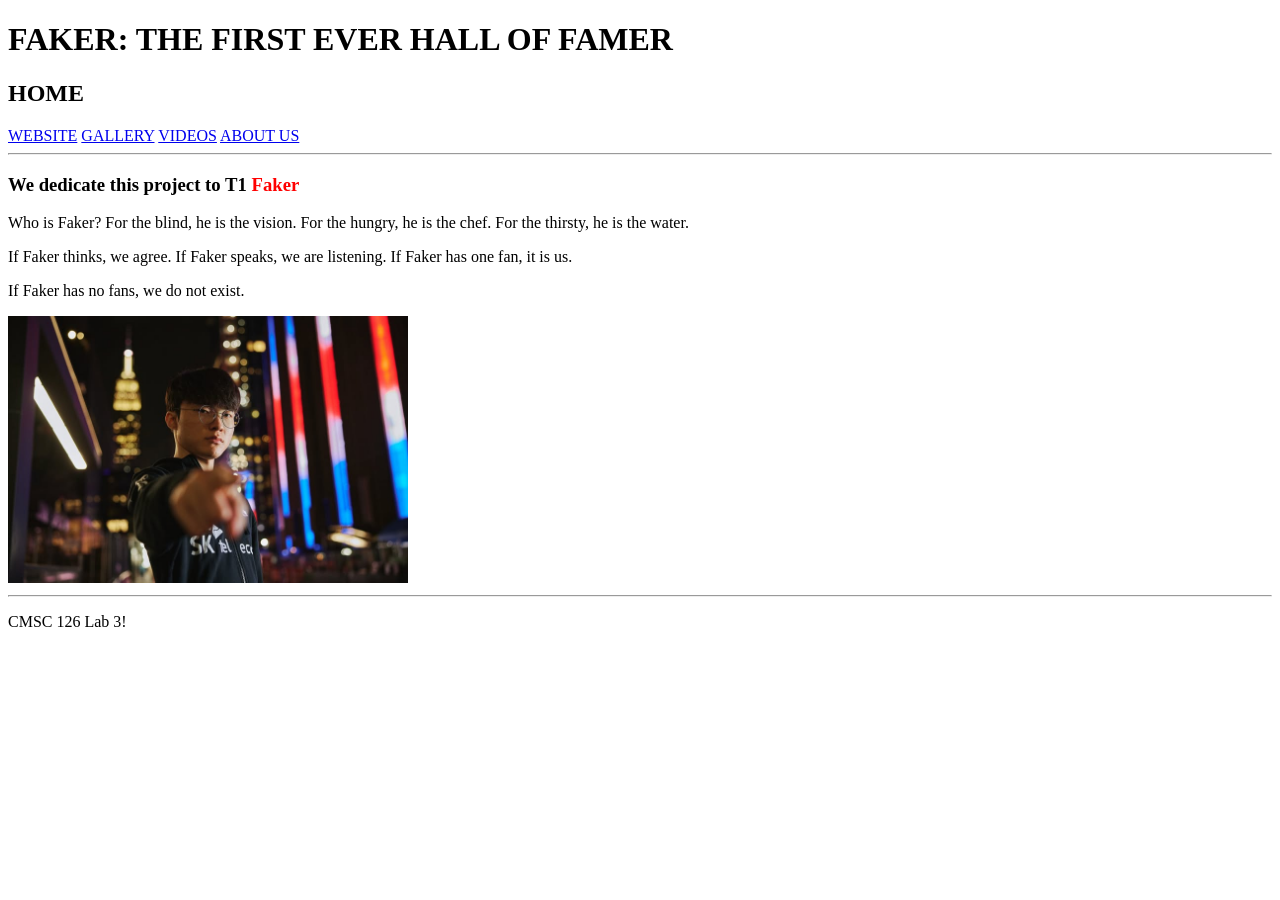
<file: index.html>
<!DOCTYPE html>
<html lang="en">
<head>
    <meta charset="UTF-8">
    <meta name="viewport" content="width=device-width, initial-scale=1.0">
    <title>Home | Split Pushers</title>
</head>
<body>
    <header>
        <h1>FAKER: THE FIRST EVER HALL OF FAMER</h1>
    </header>    
    <nav aria-label="Primary navigation">
        <h2>HOME</h2>
            <a href="index.html" aria-current="page">WEBSITE</a>
            <a href="GALLERY.html">GALLERY</a>
            <a href="VIDEOLINK.html">VIDEOS</a>
            <a href="ABOUT.HTML">ABOUT US</a>
    </nav>
    <hr>
    <main>
        <h3>We dedicate this project to T1 <strong><font color='red'>Faker</font></strong></h3>

        <p>Who is Faker? For the blind, he is the vision. For the hungry, he is the chef. For the thirsty, he is the water.</p>
        <p>If Faker thinks, we agree. If Faker speaks, we are listening. If Faker has one fan, it is us.</p>
        <p>If Faker has no fans, we do not exist.</p>

        <img src="public/faker.jpg" alt="Image of Faker" width="400">
        <hr>
    </main>

    <footer>
        <p>CMSC 126 Lab 3!</p>
    </footer>
</body>
</html>
</file>
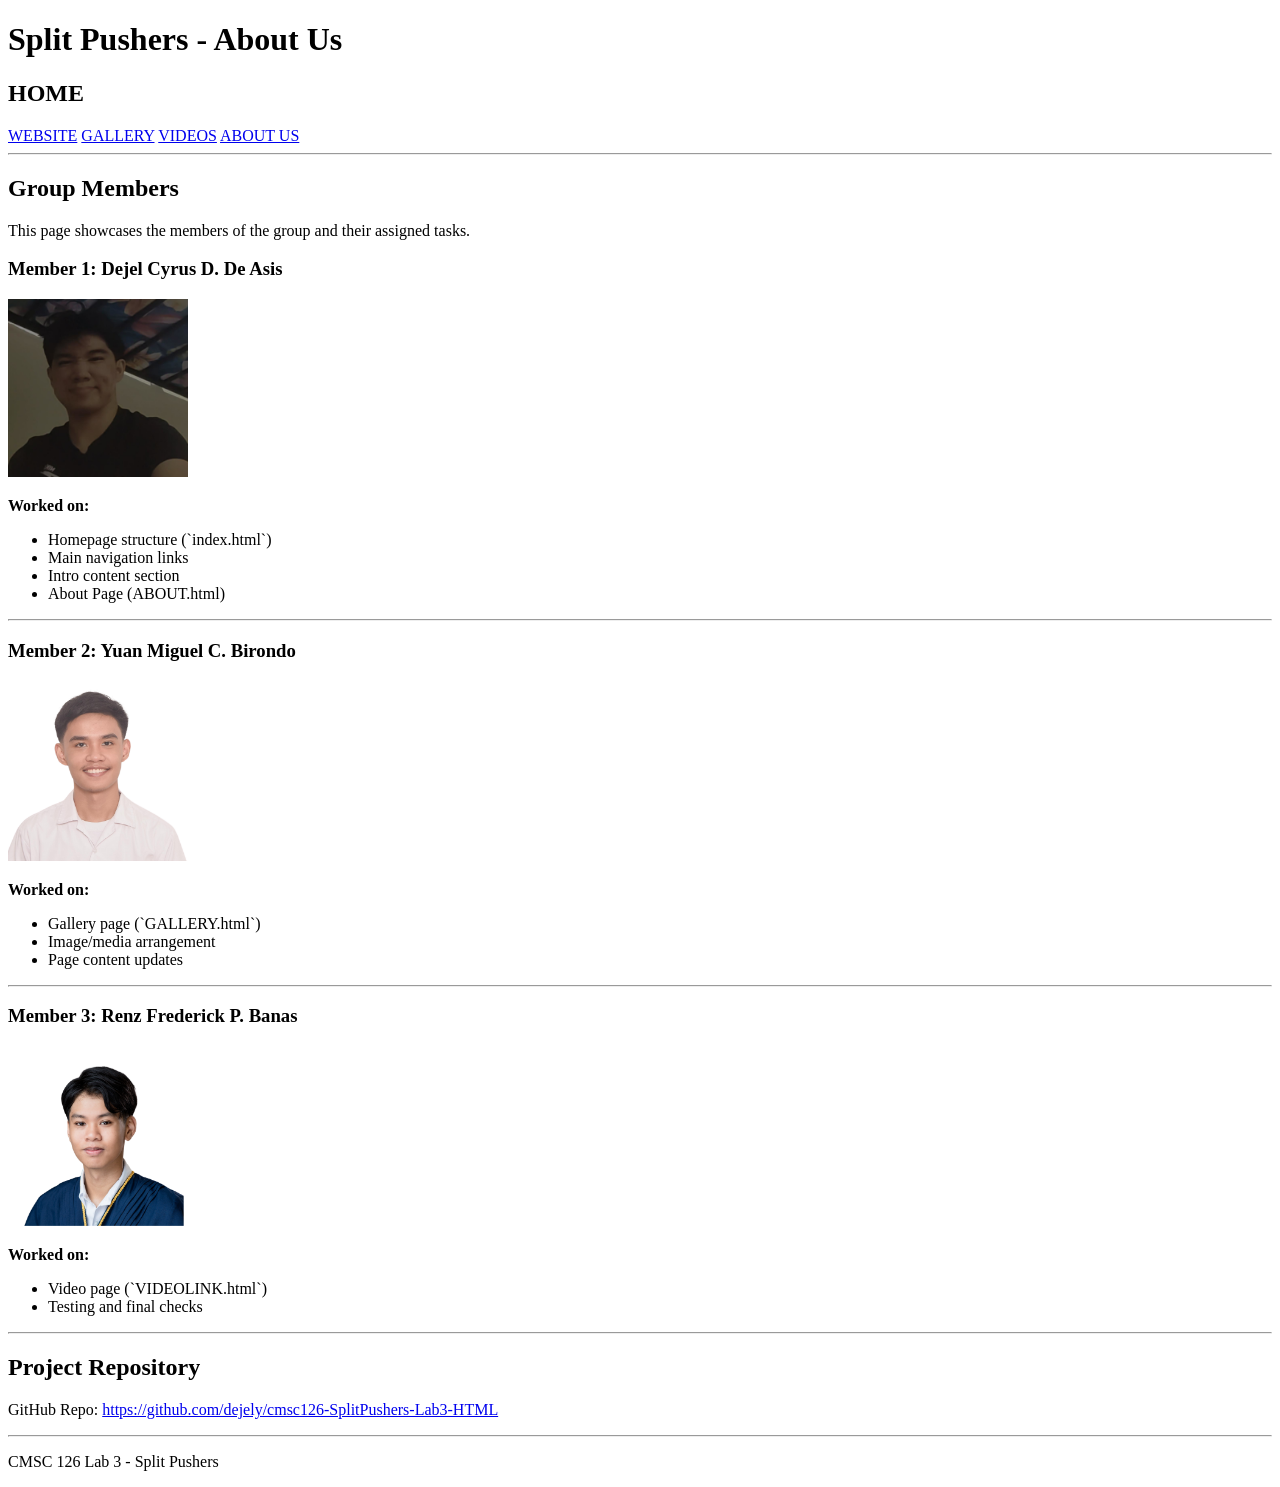
<file: ABOUT.HTML>
<!DOCTYPE html>
<html lang="en">
<head>
    <meta charset="UTF-8">
    <meta name="viewport" content="width=device-width, initial-scale=1.0">
    <title>About Us | Split Pushers</title>
</head>
<body>
    <header>
        <h1>Split Pushers - About Us</h1>
    </header>
    <nav aria-label="Primary navigation">
        <h2>HOME</h2>
            <a href="index.html" aria-current="page">WEBSITE</a>
            <a href="GALLERY.html">GALLERY</a>
            <a href="VIDEOLINK.html">VIDEOS</a>
            <a href="ABOUT.HTML">ABOUT US</a>
    </nav>
    <hr>

    <main>
        <section>
            <h2>Group Members</h2>
            <p>This page showcases the members of the group and their assigned tasks.</p>
        </section>

        <section>
            <article>
                <h3>Member 1: Dejel Cyrus D. De Asis</h3>
                <img src="public/members/member1.jpg" alt="Photo of Member 1" width="180">
                <p><strong>Worked on:</strong></p>
                <ul>
                    <li>Homepage structure (`index.html`)</li>
                    <li>Main navigation links</li>
                    <li>Intro content section</li>
                    <li>About Page (ABOUT.html)</li>
                </ul>
            </article>

            <hr>

            <article>
                <h3>Member 2: Yuan Miguel C. Birondo</h3>
                <img src="public/members/member2.png" alt="Photo of Member 2" width="180">
                <p><strong>Worked on:</strong></p>
                <ul>
                    <li>Gallery page (`GALLERY.html`)</li>
                    <li>Image/media arrangement</li>
                    <li>Page content updates</li>
                </ul>
            </article>

            <hr>

            <article>
                <h3>Member 3: Renz Frederick P. Banas</h3>
                <img src="public/members/member3.png" alt="Photo of Member 3" width="180">
                <p><strong>Worked on:</strong></p>
                <ul>
                    <li>Video page (`VIDEOLINK.html`)</li>
                    <li>Testing and final checks</li>
                </ul>
            </article>
        </section>

        <hr>

        <section>
            <h2>Project Repository</h2>
            <p>
                GitHub Repo:
                <a href="https://github.com/dejely/cmsc126-SplitPushers-Lab3-HTML" target="_blank" rel="noopener noreferrer">
                    https://github.com/dejely/cmsc126-SplitPushers-Lab3-HTML
                </a>
            </p>
        </section>
    </main>

    <hr>

    <footer>
        <p>CMSC 126 Lab 3 - Split Pushers</p>
    </footer>
</body>
</html>
</file>
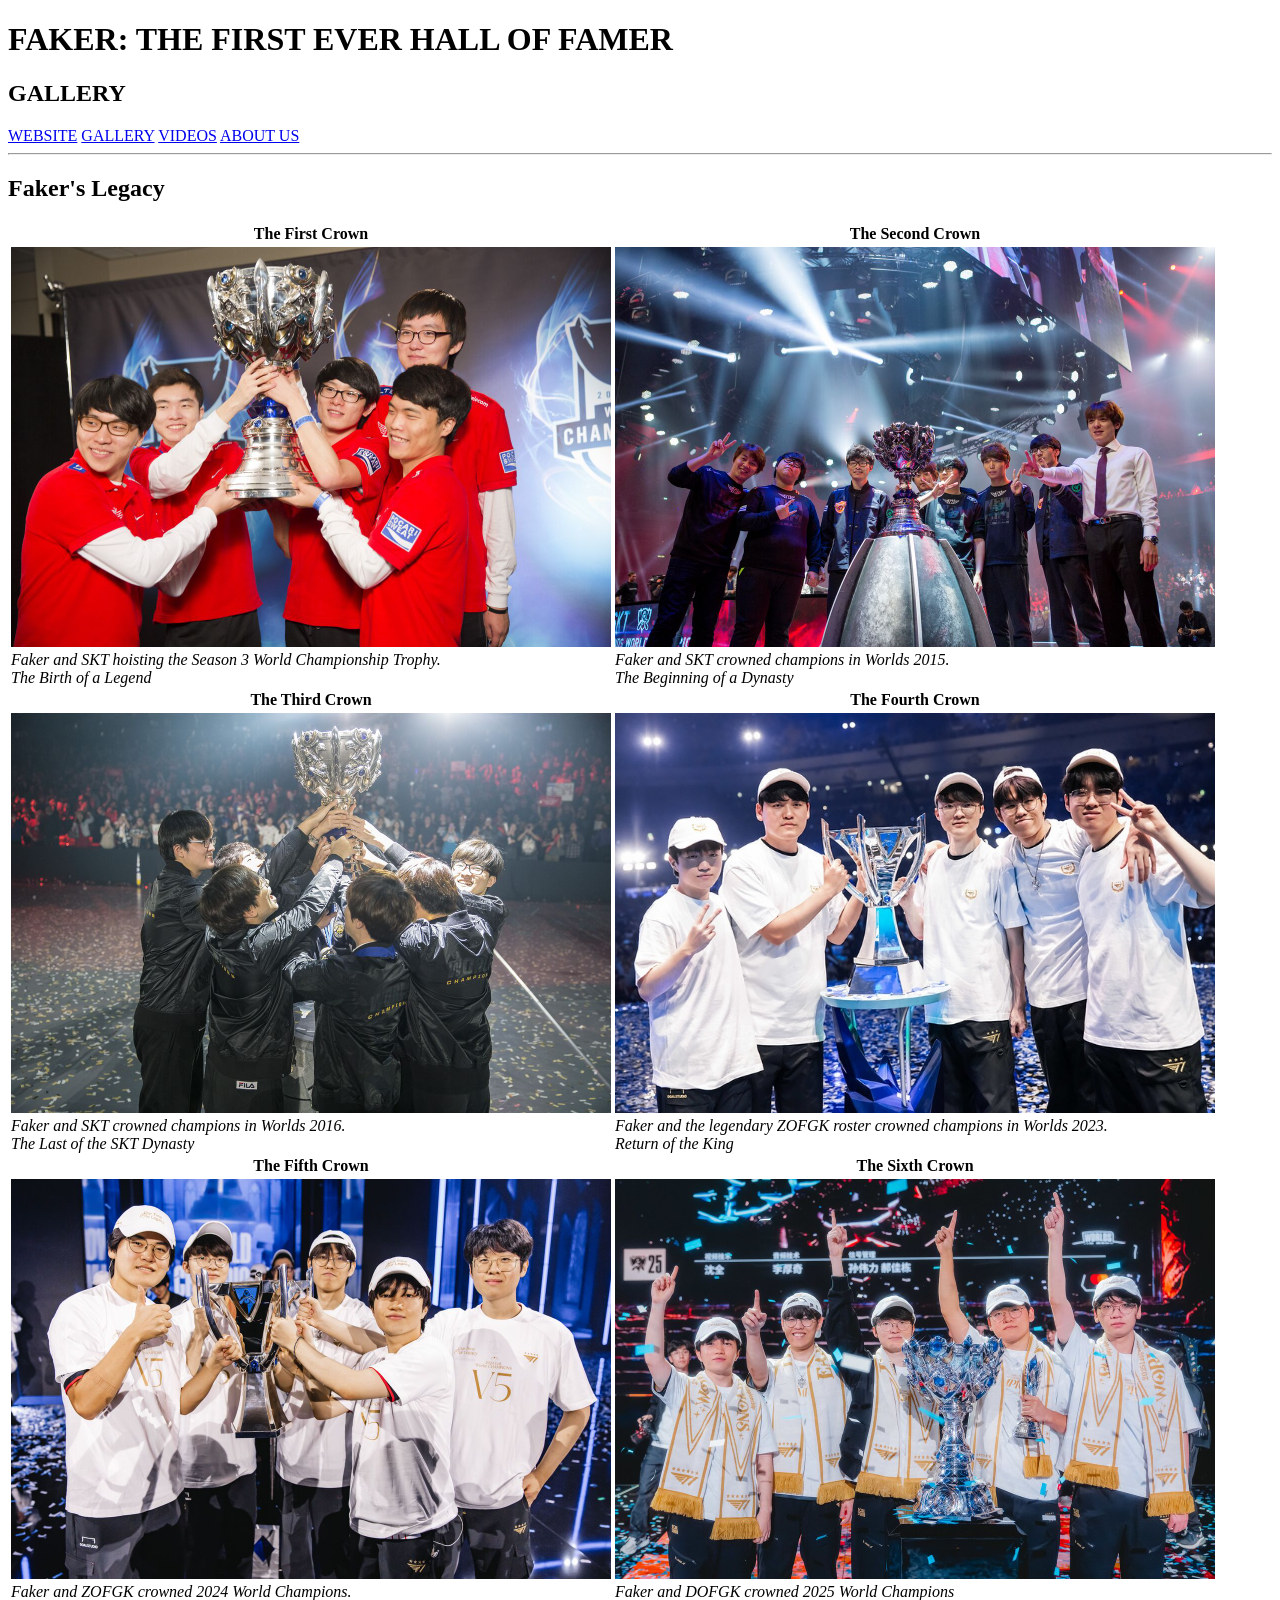
<file: GALLERY.html>
<!DOCTYPE html>
<html lang="en">
<head>
    <meta charset="UTF-8">
    <meta name="viewport" content="width=device-width, initial-scale=1.0">
    <title>Gallery</title>
</head>
<body>
    <header>
        <h1>FAKER: THE FIRST EVER HALL OF FAMER</h1>
    </header> 
    <nav aria-label="Primary navigation">
        <h2>GALLERY</h2>
            <a href="index.html" aria-current="page">WEBSITE</a>
            <a href="GALLERY.html">GALLERY</a>
            <a href="VIDEOLINK.html">VIDEOS</a>
            <a href="ABOUT.HTML">ABOUT US</a>
    </nav>
    <hr>
    <main>
        <h2>Faker's Legacy</h2>
        <table>
            <tr>
                <th>The First Crown</th>
                <th>The Second Crown</th>
            </tr>
            <tr>
                <td>
                    <img src="public/fakertrophy1.jpg" alt="Faker 1st Trophy" width="600">
                    <figcaption><em>Faker and SKT hoisting the Season 3 World Championship Trophy. <br>The Birth of a Legend</em></figcaption>
                </td>
                <td>
                    <img src="public/fakertrophy2.jpg" alt="Faker 2nd Trophy" width="600">
                    <figcaption><em>Faker and SKT crowned champions in Worlds 2015. <br>The Beginning of a Dynasty</em></figcaption>
                </td>
            </tr>
            <tr>
                <th>The Third Crown</th>
                <th>The Fourth Crown</th>
            </tr>
            <tr>
                <td>
                    <img src="public/fakertrophy3.jpg" alt="Faker 3rd Trophy" width="600">
                    <figcaption><em>Faker and SKT crowned champions in Worlds 2016. <br>The Last of the SKT Dynasty</em></figcaption>
                </td>
                <td>
                    <img src="public/fakertrophy4.jpg" alt="Faker 4th Trophy" width="600">
                    <figcaption><em>Faker and the legendary ZOFGK roster crowned champions in Worlds 2023. <br>Return of the King</em></figcaption>
                </td>
            </tr>
            <tr>
                <th>The Fifth Crown</th>
                <th>The Sixth Crown</th>
            </tr>
            <tr>
                <td>
                    <img src="public/fakertrophy5.jpg" alt="Faker 5th Trophy" width="600">
                    <figcaption><em>Faker and ZOFGK crowned 2024 World Champions. <br>The Birth of a new Dynasty</em></figcaption>
                </td>
                <td>
                    <img src="public/fakertrophy6.jpg" alt="Faker 6th Trophy" width="600">
                    <figcaption><em>Faker and DOFGK crowned 2025 World Champions <br>The Legendary Three-peat</em></figcaption>
                </td>
            </tr>
        </table>
        
    </main>
    
</body>
</html>
</file>
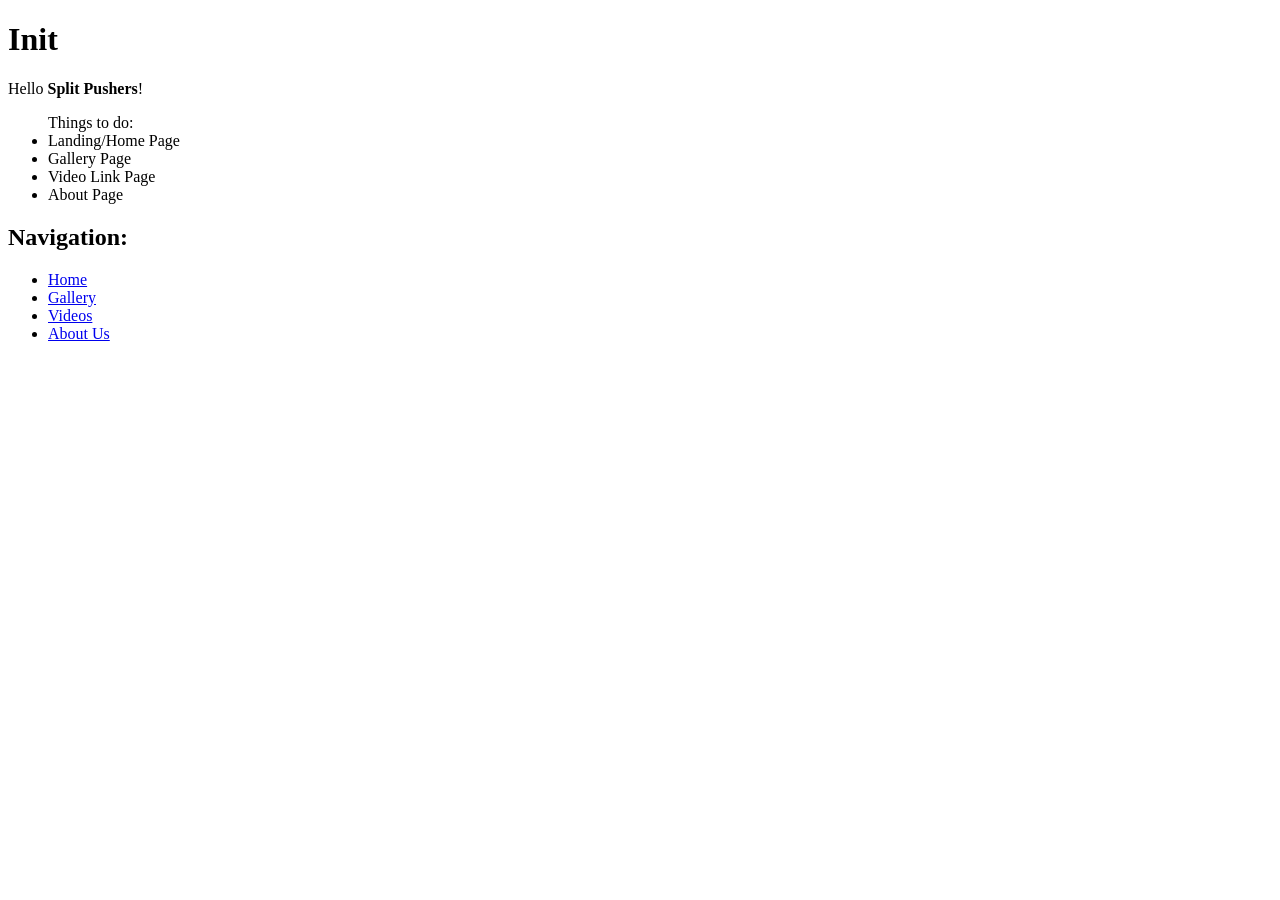
<file: HOMEPAGE.html>
<!DOCTYPE html>
<html lang="en">
<head>
    <meta charset="UTF-8">
    <meta name="viewport" content="width=device-width, initial-scale=1.0">
    <title>CMSC 126 Website</title>
</head>
<body>
    <h1>Init</h1>
    <p>Hello <b>Split Pushers</b>!</p>

    <ul>Things to do:
        
        <li>Landing/Home Page</li>
        <li>Gallery Page</li>
        <li>Video Link Page</li>
        <li>About Page</li>
    </ul>

    <nav>
        <h2>Navigation:</h2>
        <ul>   
            <li><a href="#">Home</a></li>
            <li><a href="/GALLERY.html">Gallery</a></li>
            <li><a href="/VIDEOLINK.html">Videos</a></li>
            <li><a href="/ABOUT.HTML">About Us</a></li>
        </ul>
    </nav>
    
</body>
</html>
</file>
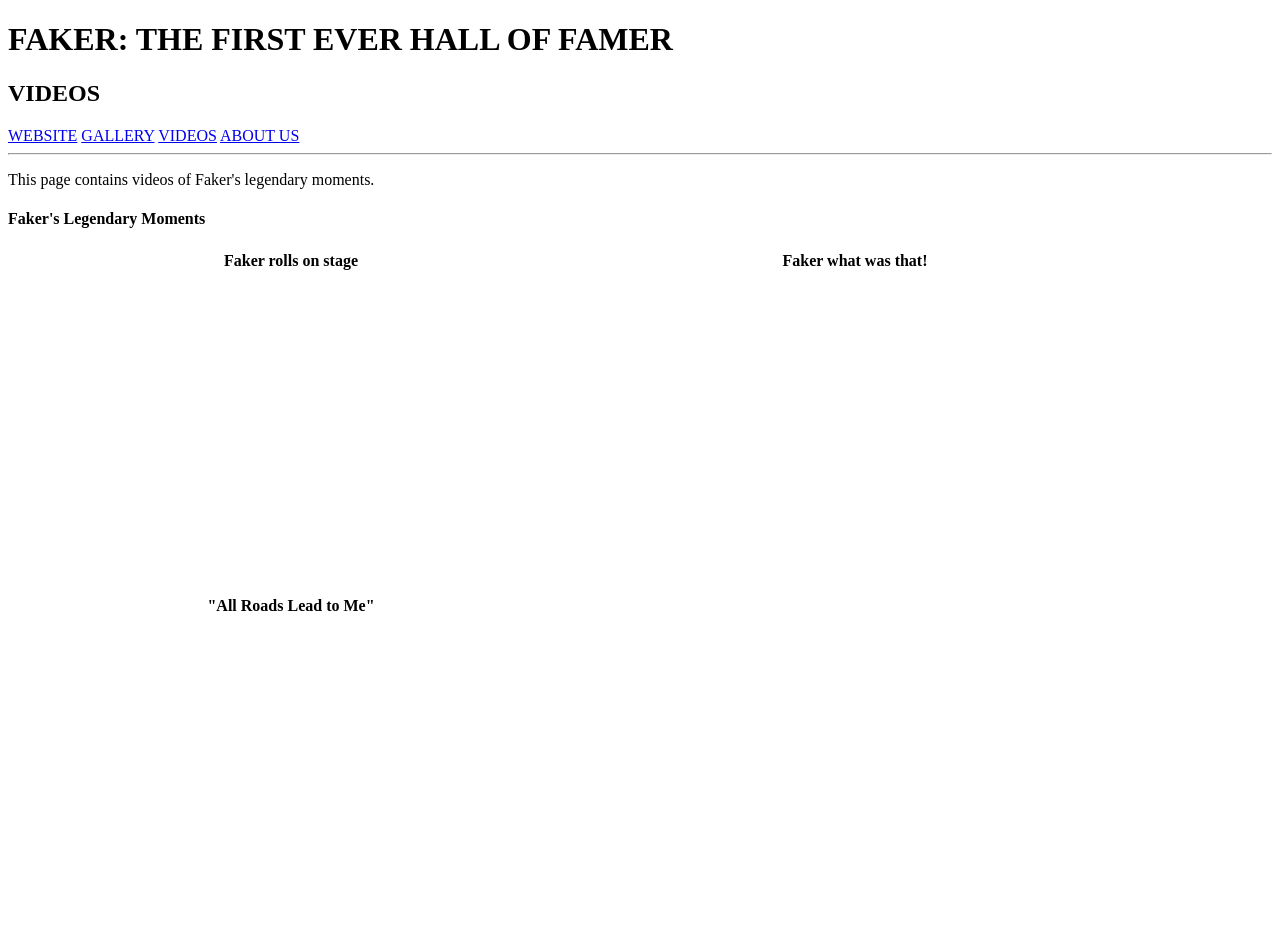
<file: VIDEOLINK.html>
<!DOCTYPE html>
<html lang="en">
<head>
    <meta charset="UTF-8">
    <meta name="viewport" content="width=device-width, initial-scale=1.0">
    <title>Video Page</title>
</head>
<body>
    <header>
        <h1>FAKER: THE FIRST EVER HALL OF FAMER</h1>
    </header>    
    <nav aria-label="Primary navigation">
        <h2>VIDEOS</h2>
            <a href="index.html" aria-current="page">WEBSITE</a>
            <a href="GALLERY.html">GALLERY</a>
            <a href="VIDEOLINK.html">VIDEOS</a>
            <a href="ABOUT.HTML">ABOUT US</a>
    </nav>
    <hr>
    <p>This page contains videos of Faker's legendary moments.</p>


    <h4>Faker's Legendary Moments</h4>
    <table>
        <tr>
            <th>Faker rolls on stage</th>
            <th>Faker what was that!</th>
        </tr>
        <tr>
            <td>
                <iframe width="560" height="315" 
                src="https://www.youtube.com/embed/ZA07KFd23_A?si=T6zvWbDWtqdQ0g14" 
                title="YouTube video player" frameborder="0" 
                allow="accelerometer; autoplay; clipboard-write; encrypted-media; gyroscope; picture-in-picture; web-share" 
                referrerpolicy="strict-origin-when-cross-origin" allowfullscreen></iframe>
            </td>
            <td>
                <iframe width="560" height="315" 
                src="https://www.youtube.com/embed/ZPCfoCVCx3U?si=ige6QdebxgOAUMDD" 
                title="YouTube video player" frameborder="0" 
                allow="accelerometer; autoplay; clipboard-write; encrypted-media; gyroscope; picture-in-picture; web-share" 
                referrerpolicy="strict-origin-when-cross-origin" allowfullscreen></iframe>
            </td>
        </tr>
        <tr>
            <th>"All Roads Lead to Me"</th>
        </tr>
        <tr>
            <td>
                <iframe width="560" height="315" src="https://www.youtube.com/embed/DvIIJIZq--w?si=oC_qBRI5tpsEggS8&amp;start=10"
                title="YouTube video player" frameborder="0" 
                allow="accelerometer; autoplay; clipboard-write; encrypted-media; gyroscope; picture-in-picture; web-share"
                referrerpolicy="strict-origin-when-cross-origin" allowfullscreen></iframe>
            </td>
        </tr>
    </table>
</body>
</html>
</file>
